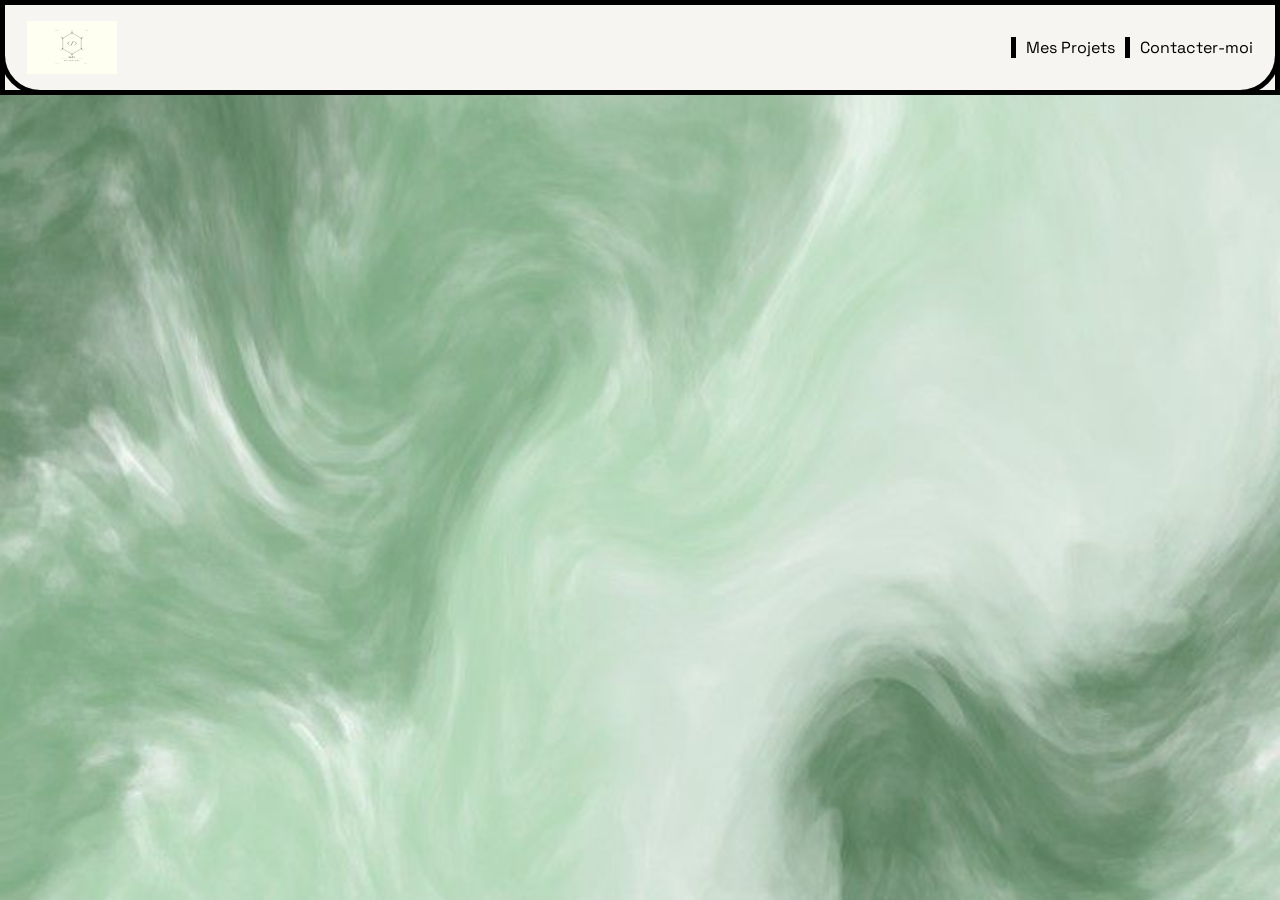
<file: pageProjet.html>
<!DOCTYPE html>
<html lang="en">
<head>
    <meta charset="UTF-8">
    <meta name="viewport" content="width=device-width, initial-scale=1.0">
    <title>Page Projet</title>
    <link rel="stylesheet" href="style.css">
</head>
<body>
     <header class="flex space-between arrondi-bas">
        <svg class="w90" viewBox="0 0 680 400" role="img" xmlns="http://www.w3.org/2000/svg">
  <title>Logo portfolio Raïs — noir sur fond crème</title>
  <desc>Logo géométrique hexagone avec symbole code, noir sur fond #FEFFF0</desc>
  <defs>
    <marker id="arrow" viewBox="0 0 10 10" refX="8" refY="5" markerWidth="6" markerHeight="6" orient="auto-start-reverse">
      <path d="M2 1L8 5L2 9" fill="none" stroke="#111" stroke-width="1.5" stroke-linecap="round" stroke-linejoin="round"/>
    </marker>
    <style>
      .hex-stroke { fill: none; stroke: #111; stroke-width: 1.5; }
      .hex-inner  { fill: none; stroke: #111; stroke-width: 0.5; opacity: 0.3; }
      .tick       { stroke: #111; stroke-width: 1.5; stroke-linecap: round; }
      .bracket    { fill: none; stroke: #111; stroke-width: 2.2; stroke-linecap: round; }
      .slash      { stroke: #111; stroke-width: 2.8; stroke-linecap: round; }
      .dot-solid  { fill: #111; }
      .grid       { stroke: #111; stroke-width: 0.4; opacity: 0.1; }
      .name       { font-family: monospace; font-size: 15px; fill: #111; letter-spacing: 0.22em; }
      .sub        { font-family: monospace; font-size: 10px; fill: #555; letter-spacing: 0.3em; }
      .hud        { font-family: monospace; font-size: 9px; fill: #111; opacity: 0.35; }
      .sep        { stroke: #111; stroke-width: 0.8; opacity: 0.35; }
    </style>
  </defs>

  <rect width="680" height="400" fill="#FEFFF0" rx="4"/>

  <line x1="205" y1="65"  x2="475" y2="65"  class="grid"/>
  <line x1="205" y1="335" x2="475" y2="335" class="grid"/>
  <line x1="205" y1="65"  x2="205" y2="335" class="grid"/>
  <line x1="475" y1="65"  x2="475" y2="335" class="grid"/>
  <line x1="340" y1="65"  x2="340" y2="335" class="grid"/>
  <line x1="205" y1="200" x2="475" y2="200" class="grid"/>

  <polygon points="340,90 410,130 410,210 340,250 270,210 270,130" class="hex-stroke"/>
  <polygon points="340,115 388,143 388,197 340,225 292,197 292,143" class="hex-inner"/>

  <circle cx="340" cy="90"  r="2.8" class="dot-solid"/>
  <circle cx="410" cy="130" r="2.8" class="dot-solid"/>
  <circle cx="410" cy="210" r="2.8" class="dot-solid"/>
  <circle cx="340" cy="250" r="2.8" class="dot-solid"/>
  <circle cx="270" cy="210" r="2.8" class="dot-solid"/>
  <circle cx="270" cy="130" r="2.8" class="dot-solid"/>

  <line x1="340" y1="75"  x2="340" y2="90"  class="tick"/>
  <line x1="340" y1="250" x2="340" y2="265" class="tick"/>
  <line x1="422" y1="123" x2="410" y2="130" class="tick"/>
  <line x1="258" y1="123" x2="270" y2="130" class="tick"/>
  <line x1="422" y1="217" x2="410" y2="210" class="tick"/>
  <line x1="258" y1="217" x2="270" y2="210" class="tick"/>

  <polyline points="318,158 306,169 318,180" class="bracket"/>
  <polyline points="362,158 374,169 362,180" class="bracket"/>
  <line x1="349" y1="155" x2="333" y2="183" class="slash"/>

  <line x1="255" y1="283" x2="308" y2="283" class="sep"/>
  <line x1="372" y1="283" x2="425" y2="283" class="sep"/>

  <text x="340" y="280" text-anchor="middle" class="name">RAÏS</text>
  <text x="340" y="303" text-anchor="middle" class="sub">WEB DEVELOPER</text>

  <text x="212" y="78"  class="hud">x:00</text>
  <text x="438" y="78"  class="hud">y:00</text>
  <text x="212" y="328" class="hud">v:1.0</text>
  <text x="432" y="328" class="hud">∅:RS</text>
</svg>

        <nav class="flex gap10">
            <div class="bg-black w-5"></div>
            <a href="" class="no-line txt-black">Mes Projets</a>
            <div class="bg-black w-5"></div>
            <a href="" class="no-line txt-black">Contacter-moi</a>
        </nav>
    </header>
    <main>

    </main>
     <footer class="flex space-between arrondi-haut">
        <svg class="w90" viewBox="0 0 680 400" role="img" xmlns="http://www.w3.org/2000/svg">
            <title>Logo portfolio Raïs — noir sur fond crème</title>
            <desc>Logo géométrique hexagone avec symbole code, noir sur fond #FEFFF0</desc>
            <defs>
                <marker id="arrow" viewBox="0 0 10 10" refX="8" refY="5" markerWidth="6" markerHeight="6"
                    orient="auto-start-reverse">
                    <path d="M2 1L8 5L2 9" fill="none" stroke="#111" stroke-width="1.5" stroke-linecap="round"
                        stroke-linejoin="round" />
                </marker>
                <style>
                    .hex-stroke {
                        fill: none;
                        stroke: #111;
                        stroke-width: 1.5;
                    }

                    .hex-inner {
                        fill: none;
                        stroke: #111;
                        stroke-width: 0.5;
                        opacity: 0.3;
                    }

                    .tick {
                        stroke: #111;
                        stroke-width: 1.5;
                        stroke-linecap: round;
                    }

                    .bracket {
                        fill: none;
                        stroke: #111;
                        stroke-width: 2.2;
                        stroke-linecap: round;
                    }

                    .slash {
                        stroke: #111;
                        stroke-width: 2.8;
                        stroke-linecap: round;
                    }

                    .dot-solid {
                        fill: #111;
                    }

                    .grid {
                        stroke: #111;
                        stroke-width: 0.4;
                        opacity: 0.1;
                    }

                    .name {
                        font-family: monospace;
                        font-size: 15px;
                        fill: #111;
                        letter-spacing: 0.22em;
                    }

                    .sub {
                        font-family: monospace;
                        font-size: 10px;
                        fill: #555;
                        letter-spacing: 0.3em;
                    }

                    .hud {
                        font-family: monospace;
                        font-size: 9px;
                        fill: #111;
                        opacity: 0.35;
                    }

                    .sep {
                        stroke: #111;
                        stroke-width: 0.8;
                        opacity: 0.35;
                    }
                </style>
            </defs>

            <rect width="680" height="400" fill="#FEFFF0" rx="4" />

            <line x1="205" y1="65" x2="475" y2="65" class="grid" />
            <line x1="205" y1="335" x2="475" y2="335" class="grid" />
            <line x1="205" y1="65" x2="205" y2="335" class="grid" />
            <line x1="475" y1="65" x2="475" y2="335" class="grid" />
            <line x1="340" y1="65" x2="340" y2="335" class="grid" />
            <line x1="205" y1="200" x2="475" y2="200" class="grid" />

            <polygon points="340,90 410,130 410,210 340,250 270,210 270,130" class="hex-stroke" />
            <polygon points="340,115 388,143 388,197 340,225 292,197 292,143" class="hex-inner" />

            <circle cx="340" cy="90" r="2.8" class="dot-solid" />
            <circle cx="410" cy="130" r="2.8" class="dot-solid" />
            <circle cx="410" cy="210" r="2.8" class="dot-solid" />
            <circle cx="340" cy="250" r="2.8" class="dot-solid" />
            <circle cx="270" cy="210" r="2.8" class="dot-solid" />
            <circle cx="270" cy="130" r="2.8" class="dot-solid" />

            <line x1="340" y1="75" x2="340" y2="90" class="tick" />
            <line x1="340" y1="250" x2="340" y2="265" class="tick" />
            <line x1="422" y1="123" x2="410" y2="130" class="tick" />
            <line x1="258" y1="123" x2="270" y2="130" class="tick" />
            <line x1="422" y1="217" x2="410" y2="210" class="tick" />
            <line x1="258" y1="217" x2="270" y2="210" class="tick" />

            <polyline points="318,158 306,169 318,180" class="bracket" />
            <polyline points="362,158 374,169 362,180" class="bracket" />
            <line x1="349" y1="155" x2="333" y2="183" class="slash" />

            <line x1="255" y1="283" x2="308" y2="283" class="sep" />
            <line x1="372" y1="283" x2="425" y2="283" class="sep" />

            <text x="340" y="280" text-anchor="middle" class="name">RAÏS</text>
            <text x="340" y="303" text-anchor="middle" class="sub">WEB DEVELOPER</text>

            <text x="212" y="78" class="hud">x:00</text>
            <text x="438" y="78" class="hud">y:00</text>
            <text x="212" y="328" class="hud">v:1.0</text>
            <text x="432" y="328" class="hud">∅:RS</text>
        </svg>
        <div>
            <p>Hesitez pas a me faire vos retours !</p>
        </div>
        <p>Raïs Bouamara Dev Front Jr</p>
        <div class="">
            <a href="" class="no-line txt-black"><i class="ph ph-instagram-logo"></i></a>
            <a href="" class="no-line txt-black"><i class="ph ph-snapchat-logo"></i></a>
            <a href="" class="no-line txt-black"><i class="ph ph-discord-logo"></i></a>
        </div>
    </footer>
    
</body>
</html>
</file>
<file: style.css>
@import url('https://fonts.googleapis.com/css2?family=Inter:ital,opsz,wght@0,14..32,100..900;1,14..32,100..900&family=Space+Grotesk:wght@300..700&display=swap');

*{
    box-sizing: border-box;
    margin: 0;
    padding: 0;
}

.item:nth-child(6) { animation-delay: .58s; }

:root {
      --bg: #f7f5f2;
      --surface: #ffffff;
      --ink: #1a1a1a;
      --ink-light: #888880;
      --accent: black;
      --accent-pale: #f0e8dc;
      --line: #e2ddd8;
      --radius: 0px 0px 10px 10px;
    }

header{
    padding: 16px 22px;
    width: 800px;
    align-items: center;
    border: solid 5px black;
    position: fixed;
    width: 100%;
    justify-content: center;
    z-index: 1;
    background-color: #f7f5f2;
}

footer{
    padding: 16px 22px;
    width: 800px;
    align-items: center;
    border: solid 5px black;
     width: 100%;
    justify-content: center;
    background-color: #f7f5f2;
}


body{
    font-family: "Space Grotesk", sans-serif;
    background-image: url(asset/abstract\ background.jpg);
    background-repeat: no-repeat;
    background-size: cover;

}

.suppuce{
    list-style-type: none;
}

.no-line{
    text-decoration: none;
}

.bold{
    font-weight: 800;
}

.txt-center{
    text-align: center;
}

.majuscule{
    text-transform: uppercase;
}

/*----------------------------------------------------CLASSE DE TAILLE ET HAUTEURS------------------------------------------------------*/
.w-100{
    width: 100%;
}

.w-80{
    width: 80%;
}

.w-70{
    width: 70%;
}

.w-60{
    width: 60%;
}

.w-55{
    width: 55%;
}

.w-50{
    width: 50%;
}

.w-49{
    width: 49%;
}

.w-48{
    width: 48%;
}

.w-45{
    width: 45%;
}

.w-40{
    width: 40%;
}

.w-35{
    width: 35%;
}

.w-30{
    width: 30%;
}

.w-25{
    width: 25%;
}

.w-24{
    width: 24%;
}

.w-23{
    width: 23%;
}

.w-20{
    width: 20%;
}

.w-14{
    width: 14%;
}

.w-10{
    width: 10%;
}

.w-5{
    width: 5px;
}

.w-1{
    width: 1px;
}

.w160{
    width: 160px;
}

.w90{
    width: 90px;
}

.w60{
    width: 60px;
}

.w30{
    width: 30px;
}

.w15{
    width: 15px;
}

.gap190{
    gap: 190px;
}

.gap150{
    gap: 150px;
}

.gap100{
    gap: 100px;
}

.gap50{
    gap: 50px;
}

.gap30{
    gap: 30px;
}

.gap15{
    gap: 15px;
}

.gap10{
    gap: 10px;
}

.gap5{
    gap: 5px;
}

.h190{
    height: 190px;
}

/*-----------------------------------------------------------FLEX-BOX------------------------------------------------------*/
.flex{
    display: flex;
    flex-wrap: wrap;
}

.space-between{
    justify-content: space-between;
}

.space-around{
    justify-content: space-around;
}

.center-orh{
    align-items: center;
}

.center-ver{
    justify-content: center;
}

.change-a{
    display: inline-block;
}

.flex-end{
    justify-content: flex-end;
}
/*--------------------------------------------------------MARGIN ET PADDING----------------------------------------------------------*/
.mgt200{
    margin-top: 200px;
}

.mgt128{
    margin-top: 128px;
}

.mgt80{
    margin-top: 80px;
}

.mgt50{
    margin-top: 50px;
}

.mgt30{
    margin-top: 30px;
}

.mgt15{
    margin-top: 25px;
}

.mgt10{
    margin-top: 10px;
}

.mgb128{
margin-bottom: 128px;
}

.mgb50{
margin-bottom: 50px;
}

.mgb30{
    margin-bottom: 30px;
}

.mgb15{
    margin-bottom: 15px;
}

.mgl-50{
    margin-left: 50%;
}

.mgl-41{
    margin-left: 41%;
}

.mgl-35{
    margin-left: 35%;
}

.mgl-30{
    margin-left: 30%;
}

.mgl-25{
    margin-left: 25%;
}

.mgl-15{
    margin-left: 15%;
}

.mgl-10{
    margin-left: 10%;
}

.mgl-8{
    margin-left: 8%;
}

.mgl-5{
    margin-left: 5%;
}

.p20-40{
    padding: 20px 0px;
}

.p60{
    padding: 60px 0px;
}

.p50-40{
    padding: 50px 40px;
}
/*----------------------------------------------------CONTAINER----------------------------------------------*/
.container1200{
    max-width: 1200px;
    margin-left: auto;
    margin-right: auto;
}

/*--------------------------------------------------CLASSE DE COULEURS----------------------------------------*/
.txt-black{
    color: black;
}

.txt-white{
    color:#f7f5f2 ;
}

.bg-black{
    background-color: black;
}

.bg-beige{
    background-color: #f7f5f2;
}
/*--------------------------------------------------CLASSE BOUTONS ET CARTES----------------------------------------*/
.btn-hero{
    background-color: black;
    border-radius: 10px;
    padding: 10px 20px;
    color: #f7f5f2;
}

.carteProj{
    background-color: #f7f5f2;
    padding: 16px 22px;
    border: solid 5px black;
    border-radius: 0px 0px 10px 10px;
}

.btn-banniere{
    border-radius: 10px;
    padding: 10px 20px;
    border: solid 2px #f7f5f2;
}
/*--------------------------------------------------CLASSE MISE EN FORMES----------------------------------------*/
.arrondi-bas{
    border-radius: 0px 0px 40px 40px;
}

.arrondi-haut{
    border-radius: 40px 40px 0px 0px;
}

.hero {
  position: relative;
  width: 800px;
  height: 800px;
  
}

.hero-bg {
  width: 100%;
  height: 100%;
  object-fit: cover;
}

.hero-photo {
  position: absolute;
  bottom: 0;
  left: 50%;
  transform: translate(-50%,-6%);
  height: 85%;
  object-fit: cover;
  /* optionnel : détourage si photo sur fond uni */
  mix-blend-mode: multiply;
}

.label {
      font-size: 11px;
      letter-spacing: .18em;
      text-transform: uppercase;
      color: var(--ink-light);
      margin-bottom: 14px;
    }

    .subtitle {
      margin-top: 16px;
      font-size: 15px;
      color: var(--ink-light);
      max-width: 400px;
      line-height: 1.6;
    }
 
    /* ── TIMELINE WRAPPER ── */
    .timeline {
      max-width: 680px;
      margin: 0 auto;
      position: relative;
    }
 
    /* Ligne verticale */
    .timeline::before {
      content: '';
      position: absolute;
      left: 130px;
      top: 8px;
      bottom: 8px;
      width: 1px;
      background: var(--line);
    }
 
    /* ── ITEM ── */
    .item {
      display: grid;
      grid-template-columns: 130px 1fr;
      gap: 0 36px;
      margin-bottom: 52px;
      opacity: 0;
      transform: translateY(20px);
      animation: fadeUp .5s ease forwards;
    }
 
    .item:nth-child(1) { animation-delay: .08s; }
    .item:nth-child(2) { animation-delay: .18s; }
    .item:nth-child(3) { animation-delay: .28s; }
    .item:nth-child(4) { animation-delay: .38s; }
    .item:nth-child(5) { animation-delay: .48s; }
 
    @keyframes fadeUp {
      to { opacity: 1; transform: translateY(0); }
    }
 
    /* Colonne gauche : date */
    .date-col {
      text-align: right;
      padding-top: 4px;
      position: relative;
    }
 
    .date-range {
      font-size: 12px;
      letter-spacing: .06em;
      color: var(--ink-light);
      line-height: 1.4;
    }
 
    .date-range strong {
      display: block;
      font-size: 14px;
      font-weight: 500;
      color: var(--ink);
    }
 
    /* Dot sur la ligne */
    .date-col::after {
      content: '';
      position: absolute;
      right: -42px;
      top: 8px;
      width: 9px;
      height: 9px;
      border-radius: 50%;
      background: var(--accent);
      border: 2px solid var(--bg);
      box-shadow: 0 0 0 1px var(--accent);
      transition: transform .2s ease;
    }
 
    .item:hover .date-col::after {
      transform: scale(1.4);
    }
 
    /* Colonne droite : contenu */
    .content {
      background: var(--surface);
      border: 1px solid var(--line);
      border-radius: var(--radius);
      padding: 22px 26px;
      transition: box-shadow .25s ease, border-color .25s ease;
    }
 
    .item:hover .content {
      box-shadow: 0 6px 28px rgba(0,0,0,.07);
      border-color: var(--accent);
    }
 
    .role {
      font-family: 'DM Serif Display', serif;
      font-size: 1.2rem;
      font-weight: 400;
      letter-spacing: -.01em;
      margin-bottom: 4px;
    }
 
    .company {
      font-size: 13px;
      font-weight: 500;
      color: var(--accent);
      letter-spacing: .04em;
      margin-bottom: 14px;
    }
 
    .desc {
      font-size: 14px;
      line-height: 1.65;
      color: #555;
    }
 
    .tags {
      display: flex;
      flex-wrap: wrap;
      gap: 6px;
      margin-top: 16px;
    }
 
    .tag {
      font-size: 11px;
      letter-spacing: .05em;
      padding: 3px 10px;
      border-radius: 20px;
      background: var(--accent-pale);
      color: #8a6840;
      font-weight: 500;
    }
 
    /* ── RESPONSIVE ── */
    @media (max-width: 520px) {
      .timeline::before { left: 0; }
      .item { grid-template-columns: 1fr; gap: 8px 0; }
      .date-col { text-align: left; padding-left: 18px; }
      .date-col::after { left: -5px; right: auto; top: 6px; }
    }
</file>
